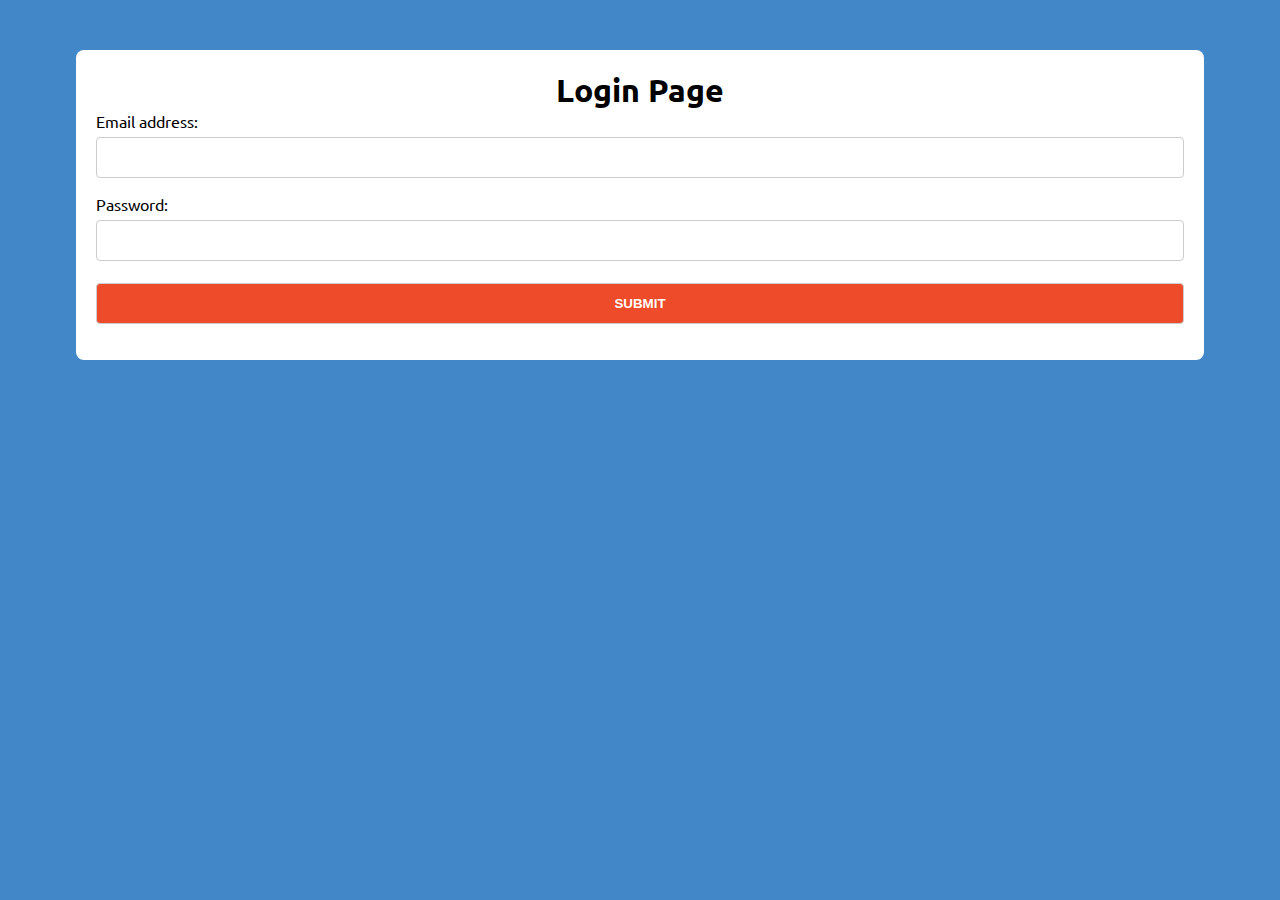
<file: login-prac-6.html>
<!DOCTYPE html>
<html lang="en">

<head>
    <meta charset="UTF-8">
    <meta http-equiv="X-UA-Compatible" content="IE=edge">
    <meta name="viewport" content="width=device-width, initial-scale=1.0">
    <link href='https://fonts.googleapis.com/css?family=Ubuntu' rel='stylesheet'>
    <link rel="stylesheet" href="PRAC_6.css">
    <title>Login Page</title> 
</head>

<body>
    <div class="container">
        <form action="http://localhost/login.php" method="get" name="myform">
            <h1 style="text-align: center">Login Page</h1>
            <label for="email">Email address:</label>
            <input pattern="^[A-Za-z0-9._%+-]+@[A-Za-z0-9.-]+\.[A-Za-z]{2,4}$" type="email" required /> <br />
            <label for="password">Password: </label><br>
            <input type="password" name="password" id="password" pattern="(?=.*\d)(?=.*[a-z])(?=.*[A-Z]).{8,}" required><br>
            <div id="message">
                <h3>Password must contain the following:</h3>
                <p id="letter" class="invalid">A <b>lowercase</b> letter</p>
                <p id="capital" class="invalid">A <b>capital (uppercase)</b> letter</p>
                <p id="number" class="invalid">A <b>number</b></p>
                <p id="length" class="invalid">Minimum <b>8 characters</b></p>
            </div>
            <input type="submit" value="SUBMIT" onclick="submitFunction()">
        </form>
    </div>

    <script>
        var myInput = document.getElementById("password");
        var letter = document.getElementById("letter");
        var capital = document.getElementById("capital");
        var number = document.getElementById("number");
        var length = document.getElementById("length");

        // When the user clicks on the password field, show the message box
        myInput.onfocus = function () {
            document.getElementById("message").style.display = "block";
        }

        // When the user clicks outside of the password field, hide the message box
        myInput.onblur = function () {
            document.getElementById("message").style.display = "none";
        }

        // When the user starts to type something inside the password field
        myInput.onkeyup = function () {
            // Validate lowercase letters
            var lowerCaseLetters = /[a-z]/g;
            if (myInput.value.match(lowerCaseLetters)) {
                letter.classList.remove("invalid");
                letter.classList.add("valid");
            } else {
                letter.classList.remove("valid");
                letter.classList.add("invalid");
            }

            // Validate capital letters
            var upperCaseLetters = /[A-Z]/g;
            if (myInput.value.match(upperCaseLetters)) {
                capital.classList.remove("invalid");
                capital.classList.add("valid");
            } else {
                capital.classList.remove("valid");
                capital.classList.add("invalid");
            }

            // Validate numbers
            var numbers = /[0-9]/g;
            if (myInput.value.match(numbers)) {
                number.classList.remove("invalid");
                number.classList.add("valid");
            } else {
                number.classList.remove("valid");
                number.classList.add("invalid");
            }

            // Validate length
            if (myInput.value.length >= 8) {
                length.classList.remove("invalid");
                length.classList.add("valid");
            } else {
                length.classList.remove("valid");
                length.classList.add("invalid");
            }
        }
    </script>
</body>

</html>
</file>
<file: PRAC_6.css>
*{
    margin: 0;
    padding: 0;
}
body{
    font-family: 'Ubuntu', sans-serif;
    background: #4288c8;
    display: flex;
    justify-content: center;
    align-items: center;
}

input {
    width: 100%;
    padding: 12px;
    border: 1px solid #ccc;
    border-radius: 4px;
    box-sizing: border-box;
    margin-top: 6px;
    margin-bottom: 16px;
  }
  
  /* Style the submit button */
  input[type=submit] {
    background-color: #EE4B2B;
    color: white;
    font-weight: bold;
  }
  input[type=submit]:hover {
    color: black;
    background-color: #880808;
  }
  
  /* Style the container for inputs */
  .container {
    margin-top: 50px;
    width: 85%;
    background-color: #FFFFFF;
    padding: 20px;
    border-radius: 8px;
    margin-bottom: 50px;
  }
  /* The message box is shown when the user clicks on the password field */
  #message {
    display:none;
    background: #f1f1f1;
    color: #000;
    position: relative;
    padding: 20px;
    margin-top: 10px;
  }
  
  #message p {
    padding: 10px 35px;
    font-size: 18px;
  }
  
  /* Add a green text color and a checkmark when the requirements are right */
  .valid {
    color: green;
  }
  
  .valid:before {
    position: relative;
    left: -35px;
    content: "✔";
  }
  
  /* Add a red text color and an "x" when the requirements are wrong */
  .invalid {
    color: red;
  }
  
  .invalid:before {
    position: relative;
    left: -35px;
    content: "✖";
  }
</file>
